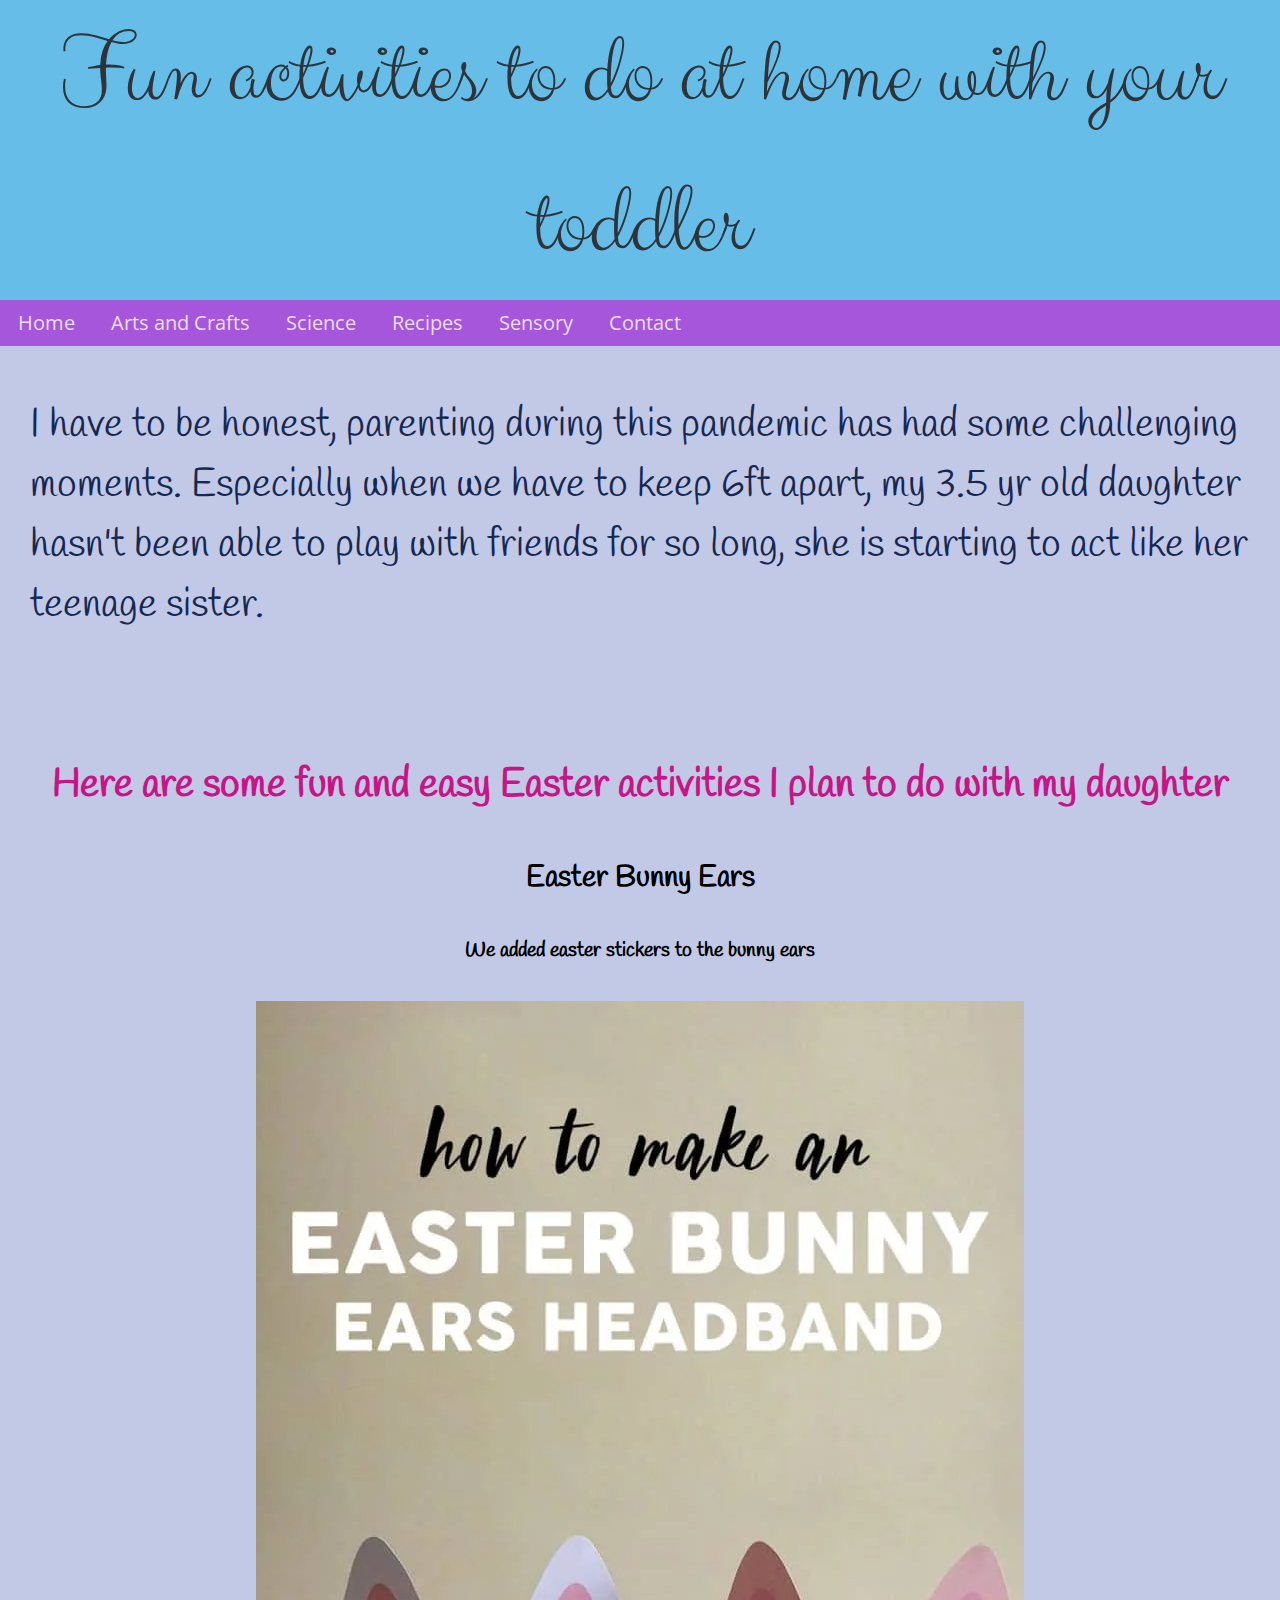
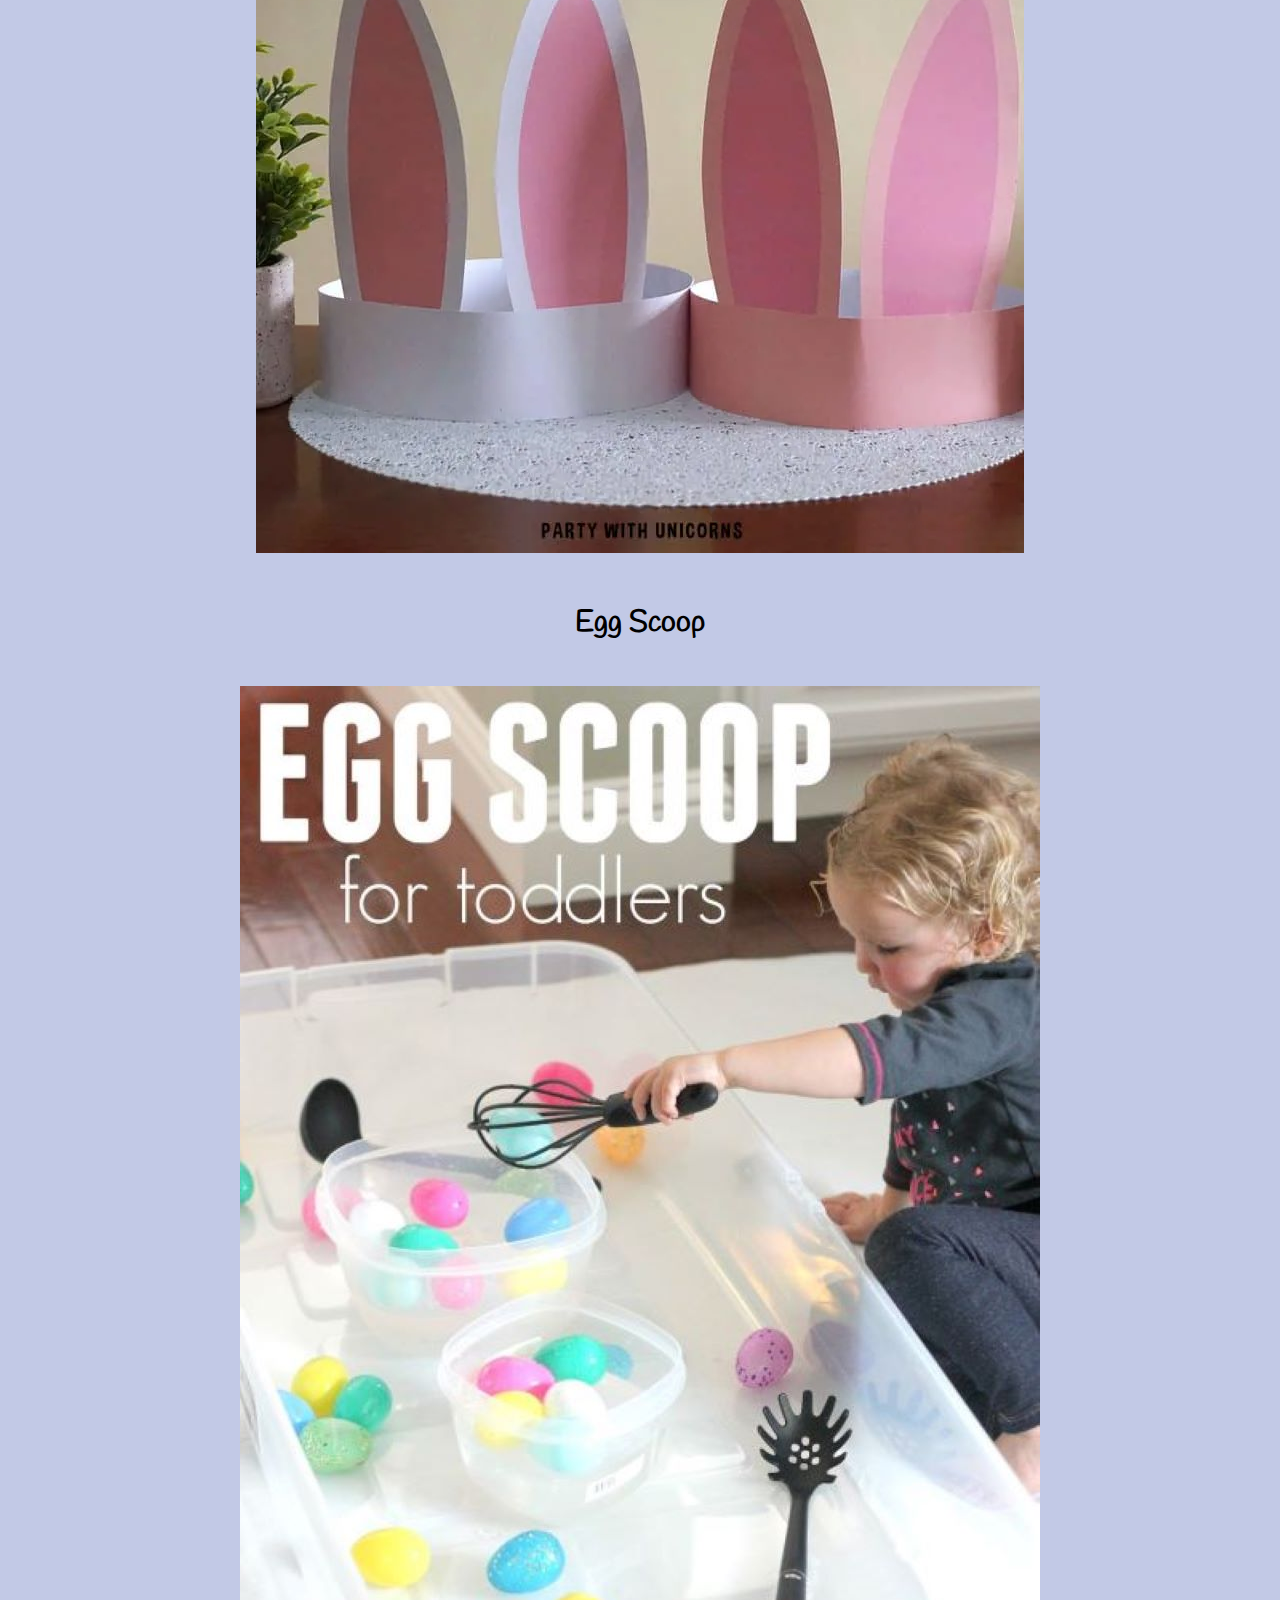
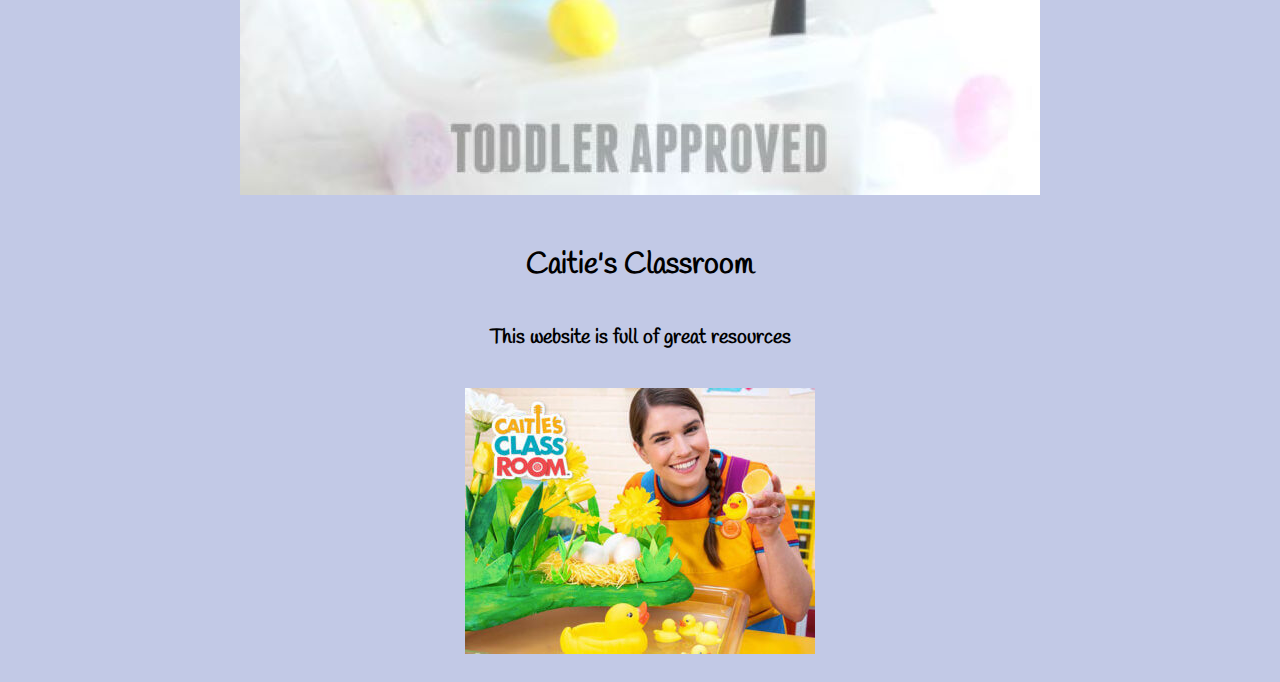
<file: index.html>
<!DOCTYPE html>
<html lang="en">
<head>
  <title>Fun Activities for Toddlers</title>
  <meta charaset="utf-8">
  <link rel="stylesheet"
        href="style.css">
        <link rel="preconnect" href="https://fonts.gstatic.com">
      <link href="https://fonts.googleapis.com/css2?family=Clicker+Script&family=Handlee&family=Open+Sans:wght@600&display=swap" rel="stylesheet">
</head>
<body>
<header class="header">
  <h1>Fun activities to do at home with your toddler
  </h1>
</header>

<div class="topnav">
  <a href="index.html">Home</a>
  <a href="artsandcrafts.html">Arts and Crafts</a>
  <a href="science.html">Science</a>
  <a href="recipes.html">Recipes</a>
  <a href="sensory.html">Sensory</a>
  <a href="contact.html">Contact</a>
</div>

<div>
  <h2>I have to be honest, parenting during this pandemic has had some challenging moments. Especially when we have to keep 6ft apart, my 3.5 yr old daughter hasn't been able to play with friends for so long, she is starting to act like her teenage sister.
  </h2>
</div>

<div class="center">
  <h3>Here are some fun and easy Easter activities I plan to do with my daughter</h3>
</div>

<div class="center">
  <h4>Easter Bunny Ears</h4>
    <p>We added easter stickers to the bunny ears</p>
  <a href="https://partywithunicorns.com/easter-bunny-ears-headband-craft/?utm_medium=social&utm_source=pinterest&utm_campaign=tailwind_tribes&utm_content=tribes&utm_term=1017313522_46600104_160704">
    <img src="images/bunnyears.jpg" alt="Bunny Ears Craft">
  </a>
</div>

<div class="center">
  <h4>Egg Scoop</h4>
  <a href="https://toddlerapproved.com/2018/03/egg-scoop-easter-activity-for-toddlers.html">
    <img src="images/eggscoop.jpg" alt="Egg Scoop">
  </a>
</div>

<div class="center">
  <h4>Caitie's Classroom</h4>
  <p>This website is full of great resources</p>
  <a href="https://skyship.tv/original-content/caities-classroom/">
    <img src="images/caitiesclassroom.jpg" alt="Caitie's Classroom"

</body>
</html>
</file>
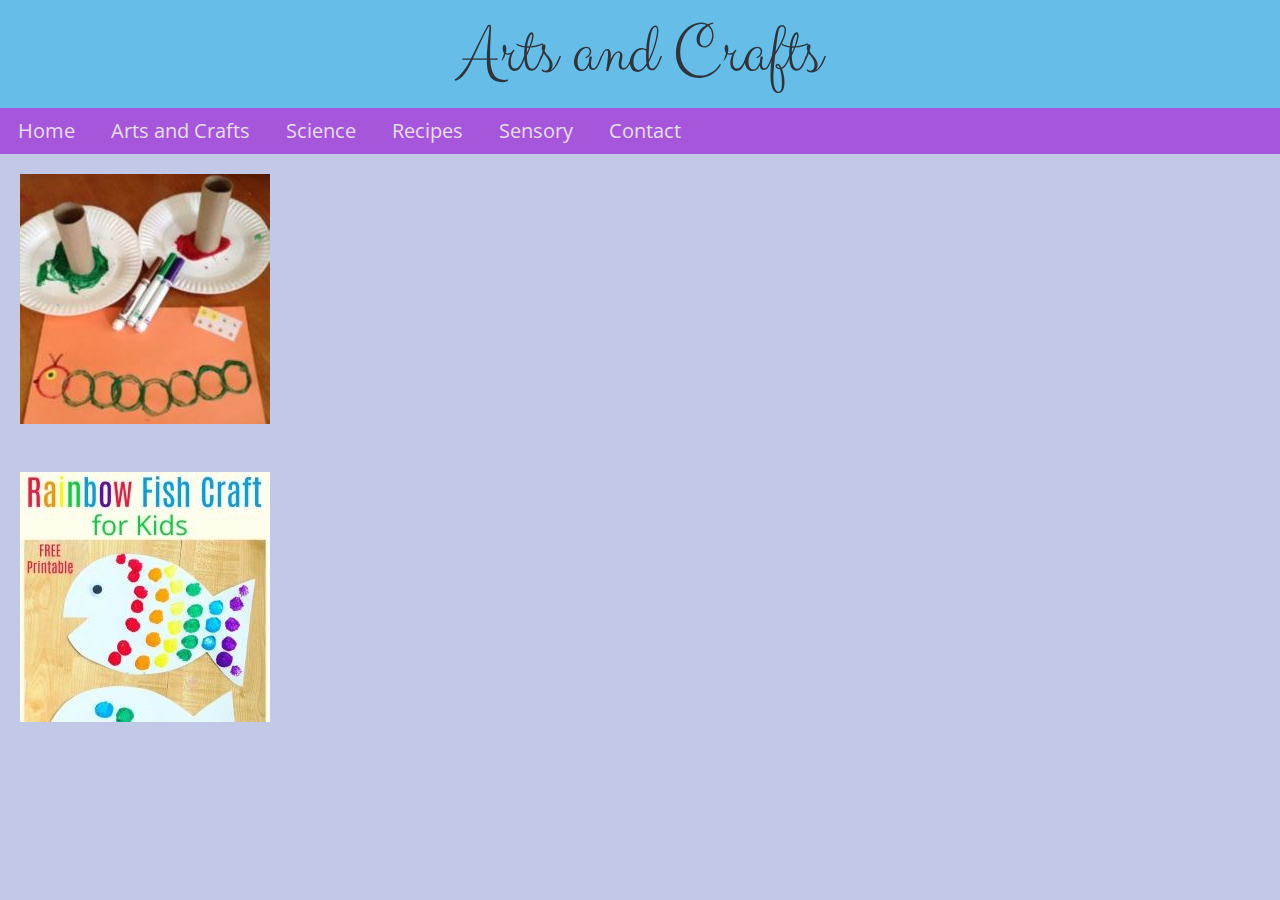
<file: artsandcrafts.html>
<!DOCTYPE html>
<html lang="en">
<head>
  <title>Fun Activities for Toddlers</title>
  <meta charaset="utf-8">
  <link rel="stylesheet"
        href="style.css">
        <link rel="preconnect" href="https://fonts.gstatic.com">
      <link href="https://fonts.googleapis.com/css2?family=Clicker+Script&family=Handlee&family=Open+Sans:wght@600&display=swap" rel="stylesheet">
</head>
<body>
<header class="header">
    <h1 class="title">Arts and Crafts</h1>
</header>

<div class="topnav">
  <a href="index.html">Home</a>
  <a href="artsandcrafts.html">Arts and Crafts</a>
  <a href="science.html">Science</a>
  <a href="recipes.html">Recipes</a>
  <a href="sensory.html">Sensory</a>
  <a href="contact.html">Contact</a>
</div>

<div>
  <a href="https://www.thebump.com/a/toddler-crafts?utm_source=pinterest&utm_medium=webpin">
    <img src="images/catepillar.jpg" alt="Catepillar Craft">
  </a>
</div>
<div>
  <a href="https://planningplaytime.com/rainbow-fish-craft?utm_medium=social&utm_source=pinterest&utm_campaign=tailwind_tribes&utm_content=tribes&utm_term=368027734_11873790_205046&epik=dj0yJnU9bVFsRTMyc1ZWU2p6NFNBSkJhQlQzRDM1RXBCWVZYVVMmcD0wJm49NnM1TzIzMjFGUkY2cXYwR3d5eEhTZyZ0PUFBQUFBR0JDb3Nz">
    <img src="images/rainbowfish.jpg" alt="Rainbow Fist">
  </a>
</div>
</file>
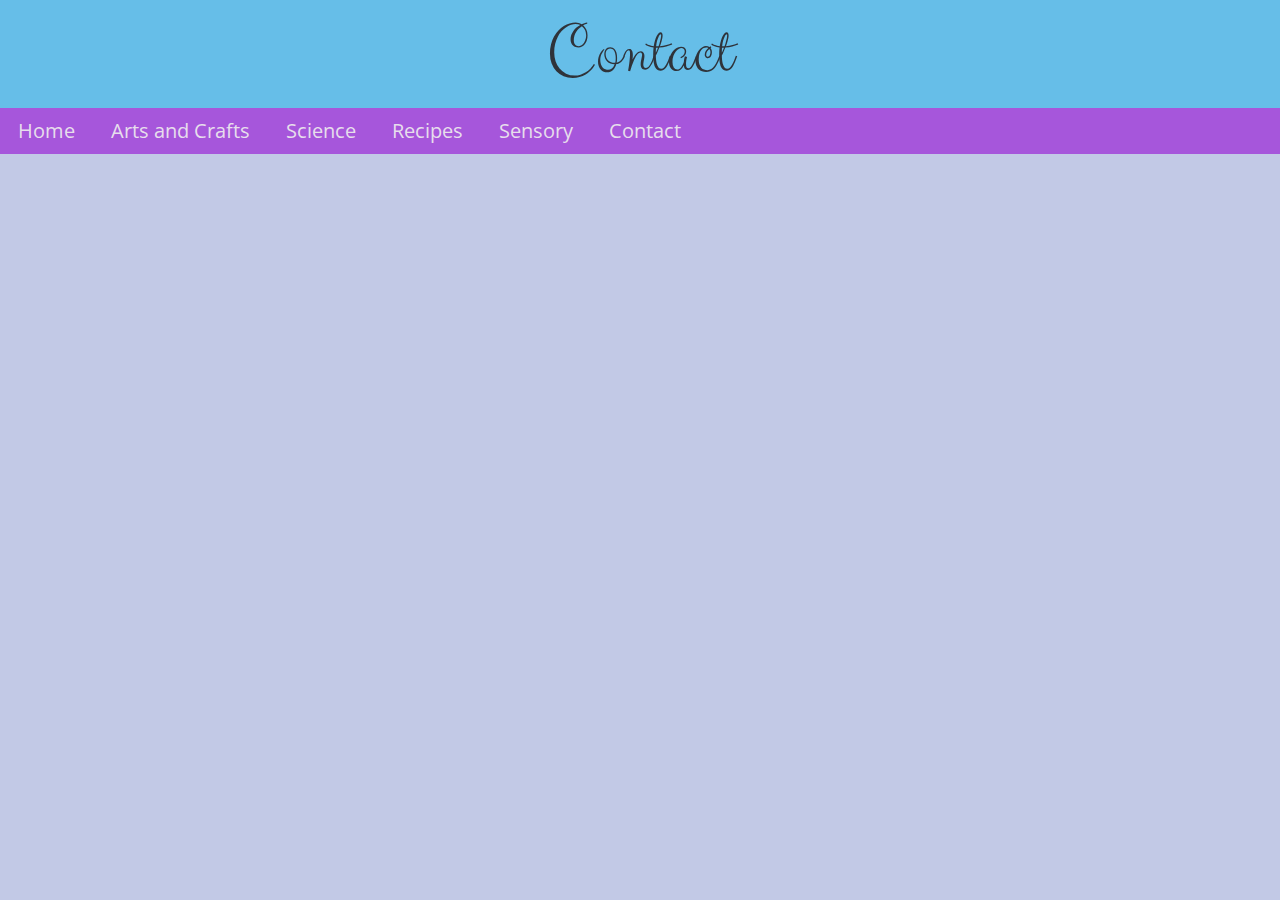
<file: contact.html>
<!DOCTYPE html>
<html lang="en">
<head>
  <title>Fun Activities for Toddlers</title>
  <meta charaset="utf-8">
  <link rel="stylesheet"
        href="style.css">
        <link rel="preconnect" href="https://fonts.gstatic.com">
      <link href="https://fonts.googleapis.com/css2?family=Clicker+Script&family=Handlee&family=Open+Sans:wght@600&display=swap" rel="stylesheet">
</head>
<body>
<header class="header">
    <h1 class="title">Contact</h1>
</header>

<div class="topnav">
  <a href="index.html">Home</a>
  <a href="artsandcrafts.html">Arts and Crafts</a>
  <a href="science.html">Science</a>
  <a href="recipes.html">Recipes</a>
  <a href="sensory.html">Sensory</a>
  <a href="contact.html">Contact</a>
</div>
</file>
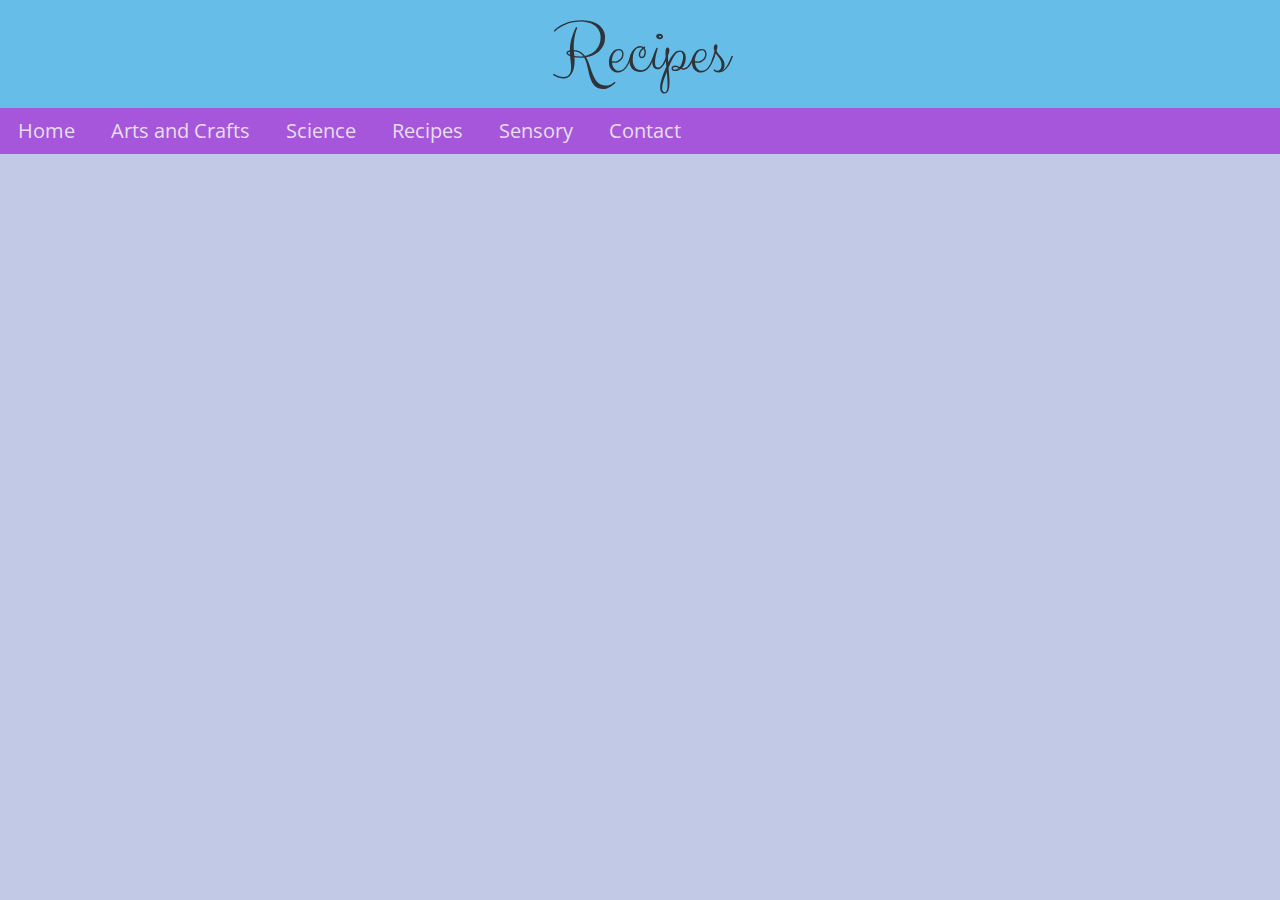
<file: recipes.html>
<!DOCTYPE html>
<html lang="en">
<head>
  <title>Fun Activities for Toddlers</title>
  <meta charaset="utf-8">
  <link rel="stylesheet"
        href="style.css">
        <link rel="preconnect" href="https://fonts.gstatic.com">
      <link href="https://fonts.googleapis.com/css2?family=Clicker+Script&family=Handlee&family=Open+Sans:wght@600&display=swap" rel="stylesheet">
</head>
<body>
<header class="header">
    <h1 class="title">Recipes</h1>
</header>

<div class="topnav">
  <a href="index.html">Home</a>
  <a href="artsandcrafts.html">Arts and Crafts</a>
  <a href="science.html">Science</a>
  <a href="recipes.html">Recipes</a>
  <a href="sensory.html">Sensory</a>
  <a href="contact.html">Contact</a>
</div>
</file>
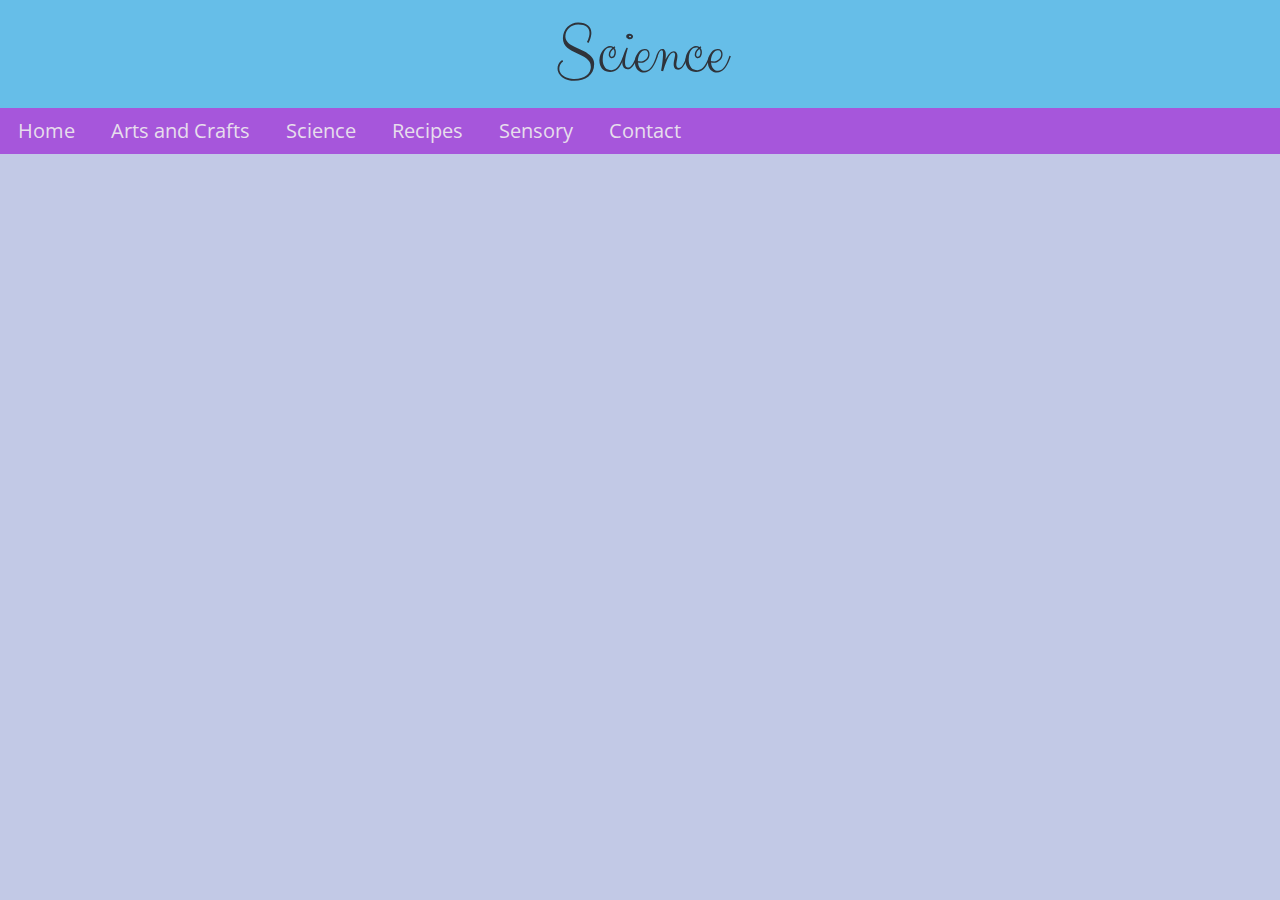
<file: science.html>
<!DOCTYPE html>
<html lang="en">
<head>
  <title>Fun Activities for Toddlers</title>
  <meta charaset="utf-8">
  <link rel="stylesheet"
        href="style.css">
        <link rel="preconnect" href="https://fonts.gstatic.com">
      <link href="https://fonts.googleapis.com/css2?family=Clicker+Script&family=Handlee&family=Open+Sans:wght@600&display=swap" rel="stylesheet">
</head>
<body>
<header class="header">
    <h1 class="title">Science</h1>
</header>

<div class="topnav">
  <a href="index.html">Home</a>
  <a href="artsandcrafts.html">Arts and Crafts</a>
  <a href="science.html">Science</a>
  <a href="recipes.html">Recipes</a>
  <a href="sensory.html">Sensory</a>
  <a href="contact.html">Contact</a>
</div>
</file>
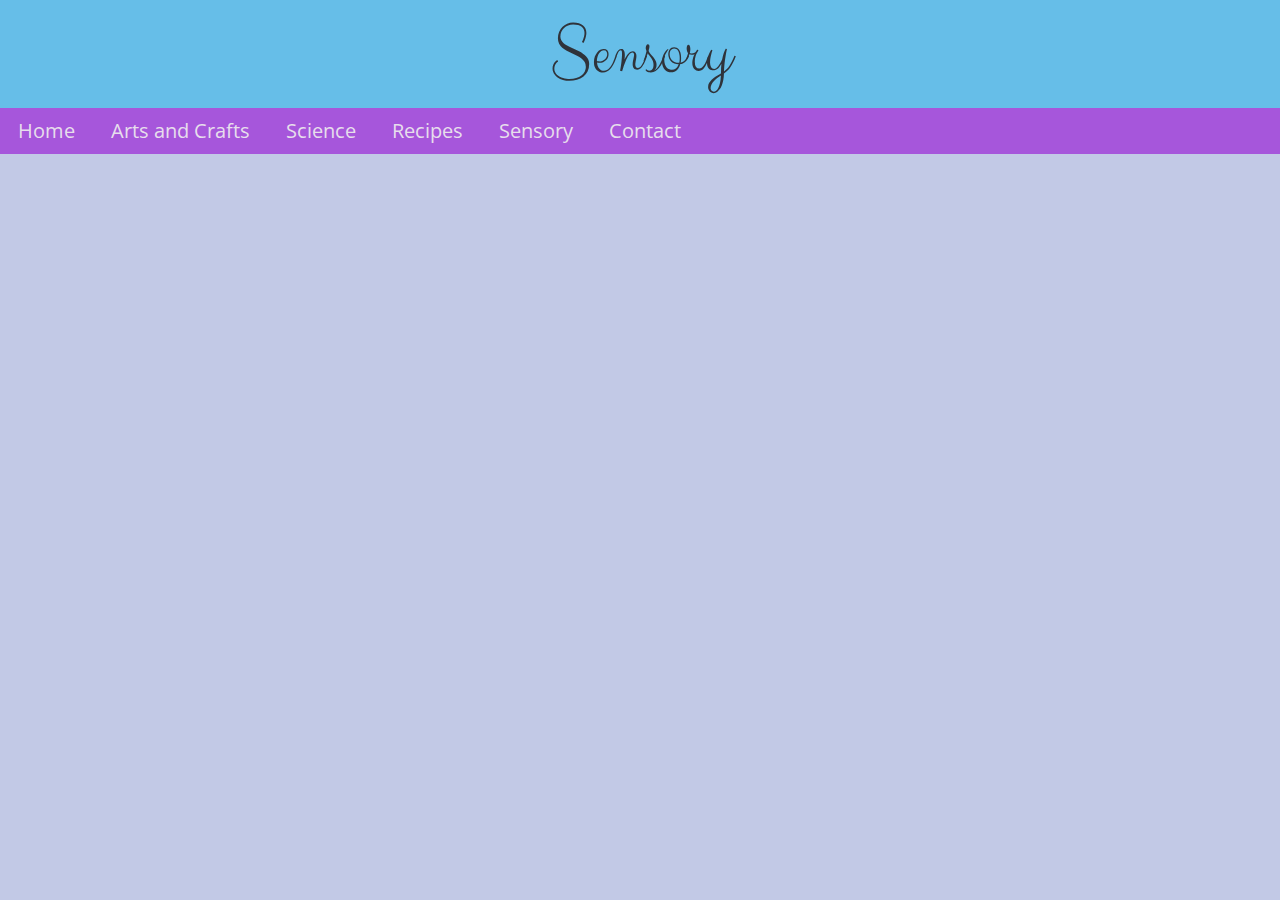
<file: sensory.html>
<!DOCTYPE html>
<html lang="en">
<head>
  <title>Fun Activities for Toddlers</title>
  <meta charaset="utf-8">
  <link rel="stylesheet"
        href="style.css">
        <link rel="preconnect" href="https://fonts.gstatic.com">
      <link href="https://fonts.googleapis.com/css2?family=Clicker+Script&family=Handlee&family=Open+Sans:wght@600&display=swap" rel="stylesheet">
</head>
<body>
<header class="header">
    <h1 class="title">Sensory</h1>
</header>

<div class="topnav">
  <a href="index.html">Home</a>
  <a href="artsandcrafts.html">Arts and Crafts</a>
  <a href="science.html">Science</a>
  <a href="recipes.html">Recipes</a>
  <a href="sensory.html">Sensory</a>
  <a href="contact.html">Contact</a>
</div>
</file>
<file: style.css>
/*Fun Activities for Toddlers*/
* {
  font-size: 100%;
  /* font-family: 'Caveat', cursive; */
  margin: 0;
  line-height: 1.5;
  box-sizing: border-box;
  /* border: 1px solid red; */
}

body {
  background-color: #c2c9e6;
  color: #39235c; /*dark purple*/
  font-family: 'Handlee', cursive;
  margin: 0px;
}

/* Style the header */
.header {
  background-color: #66bee8;
  padding: 0px;
  text-align: center;
  font-family: 'Clicker Script', cursive;
}

/* Style the top navigation bar */
.topnav {
  overflow: hidden;
  background-color: #a656db;
}

/* Style the topnav links */
.topnav a {
  float: left;
  display: block;
  color: #e7deec;
  text-align: center;
  font-size: 20px;
  padding: 8px 18px;
  text-decoration: none;
  font-family: 'Open Sans', sans-serif;
}

/* Change color on hover */
.topnav a:hover {
  background-color: #ddd;
  color: black;
}

h1 {
  /* font-family: 'Caveat', cursive; */
  color: #2f333a;
  font-size: 100px;
  font-weight: normal;
  /* font-weight: bold; */
  /* margin: 50px 50px; */
  text-align: center;
}

h2 {
  color: #162851;
  font-size: 40px;
  font-weight: normal;
  text-align: left;
  padding: 50px 30px;
  margin-bottom: 50px;
}

h3 {
  color: mediumvioletred;
  font-size: 40px;
  font-weight: bold;
  padding: 20px;
  font-family: 'Handlee', cursive;

}

h4 {
  color: black;
  font-size: 30px;
  font-weight: bold;
  padding: 20px 0px;
  font-family: 'Handlee', cursive;
}

p {
  color: black;
  font-size: 20px;
  font-weight: bold;
  padding: 15px 0px;
  font-family: 'Handlee', cursive;
}
.title {
  font-size: 72px;
  /* text-decoration: underline; */
  text-align: center;
}

img {
  padding:20px;
}

.center {
  text-align: center;
}
</file>
